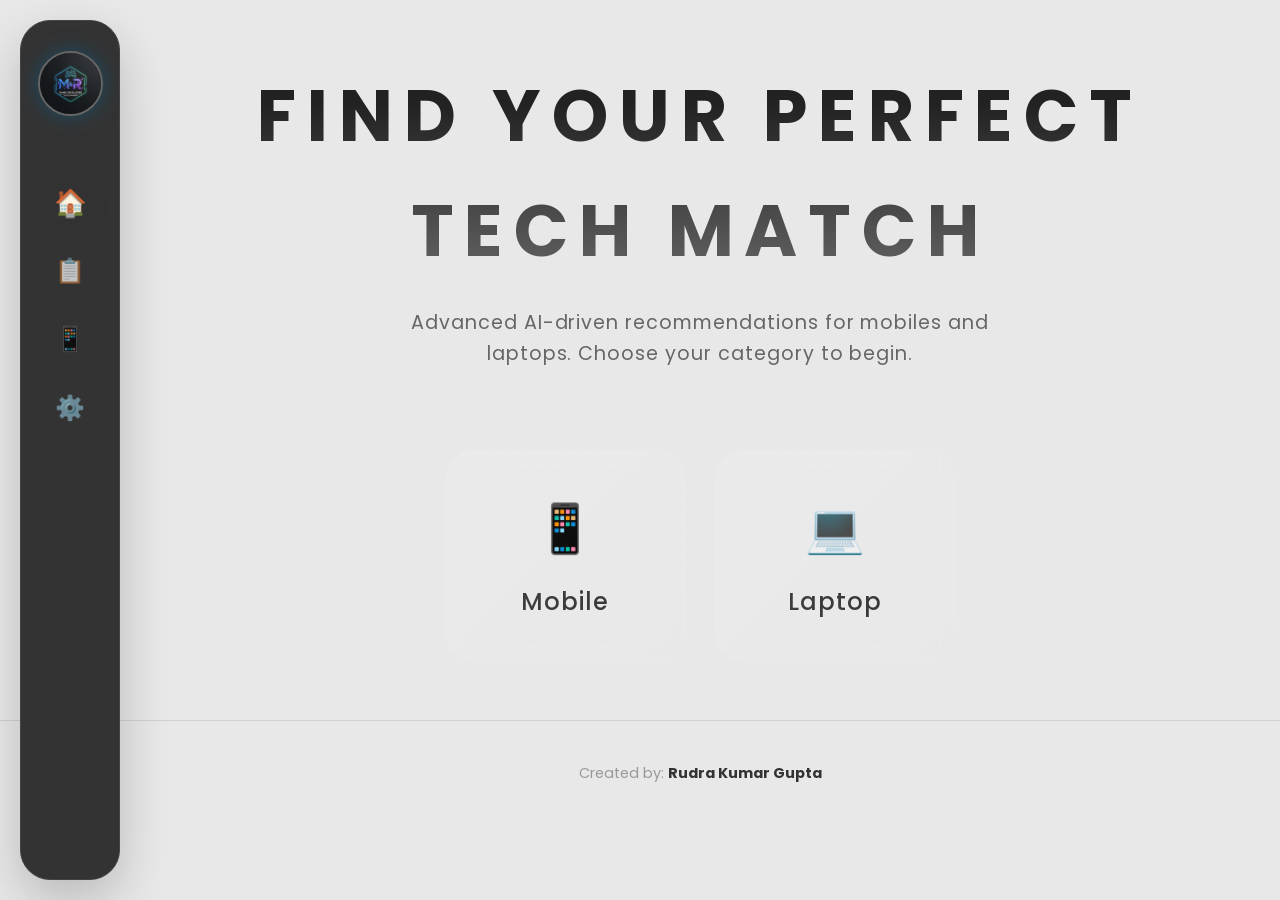
<file: versustech/frontend/index.html>
<!DOCTYPE html>
<html lang="en">

<head>
    <meta charset="UTF-8">
    <meta name="viewport" content="width=device-width, initial-scale=1.0">
    <title>VersusTech | Smart Device Recommendations</title>
    <link rel="stylesheet" href="style.css">
    <link href="https://fonts.googleapis.com/css2?family=Inter:wght@400;600;800&display=swap" rel="stylesheet">
</head>

<body>
    <div class="sidebar">
        <a href="https://rudra-portfolio-liart.vercel.app/" target="_blank" class="logo"><img src="logo.jpg"
                alt="Logo"></a>
        <div class="sidebar-nav">
            <a href="index.html" class="nav-item active">🏠</a>
            <a href="form.html" class="nav-item">📋</a>
            <a href="catalog.html" class="nav-item">📱</a>
            <a href="#" class="nav-item">⚙️</a>
        </div>
    </div>

    <div class="container">
        <section class="hero">
            <h1>Find Your <span style="color: var(--primary)">Perfect</span> Tech Match</h1>
            <p>Advanced AI-driven recommendations for mobiles and laptops. Choose your category to begin.</p>

            <div style="display: flex; gap: 30px; margin-top: 40px; justify-content: center; flex-wrap: wrap;">
                <div class="category-card" onclick="selectCategory('mobile')">
                    <div style="font-size: 3rem; margin-bottom: 10px;">📱</div>
                    <h3>Mobile</h3>
                </div>
                <div class="category-card" onclick="selectCategory('laptop')">
                    <div style="font-size: 3rem; margin-bottom: 10px;">💻</div>
                    <h3>Laptop</h3>
                </div>
            </div>
        </section>
    </div>
    <footer class="container">
        <p class="footer-credit">Created by: <strong>Rudra Kumar Gupta</strong></p>
    </footer>
    <script src="script.js"></script>
</body>

</html>
</file>
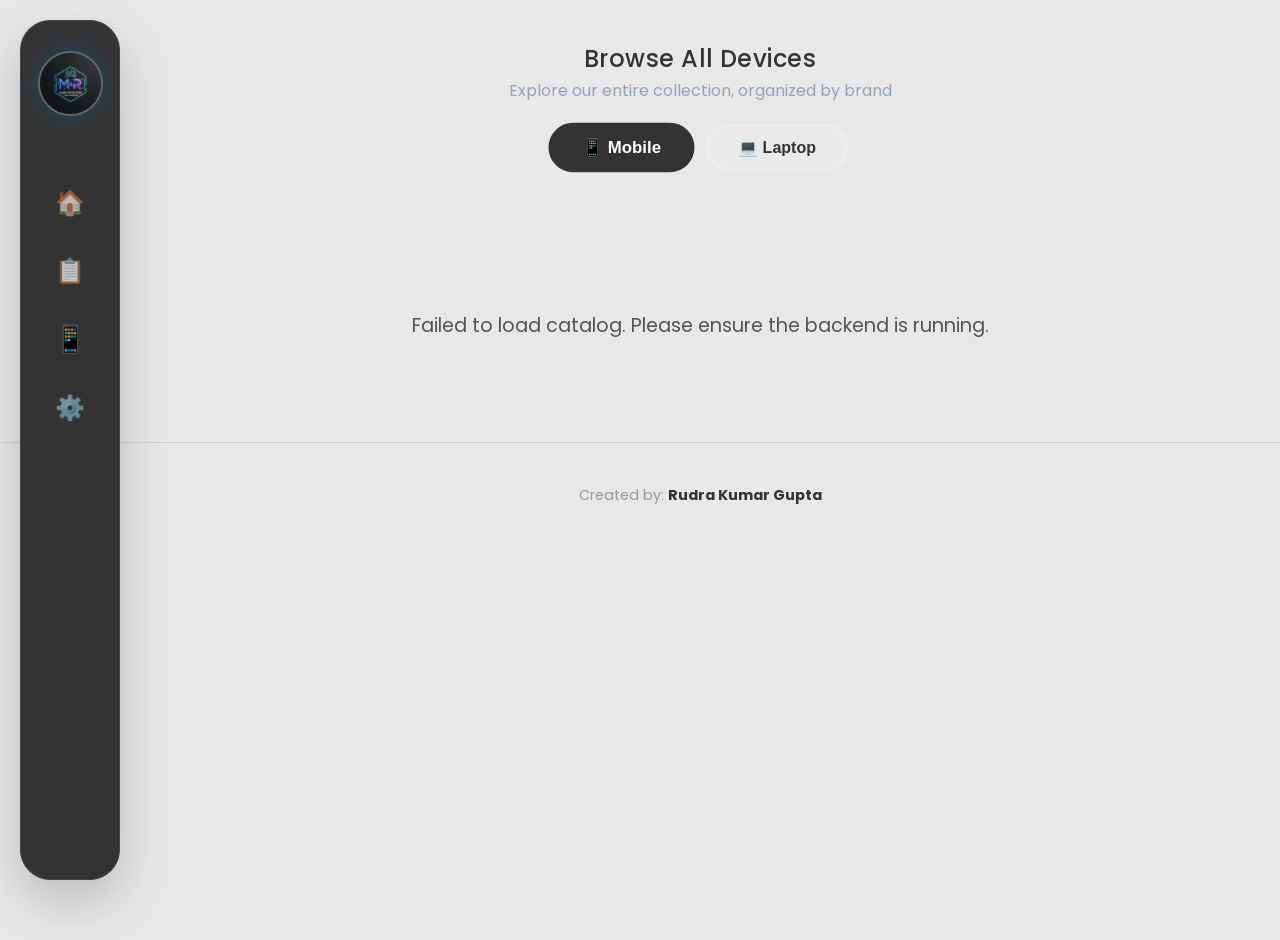
<file: versustech/frontend/catalog.html>
<!DOCTYPE html>
<html lang="en">

<head>
    <meta charset="UTF-8">
    <meta name="viewport" content="width=device-width, initial-scale=1.0">
    <title>Browse Catalog | VersusTech</title>
    <link rel="stylesheet" href="style.css">
    <link href="https://fonts.googleapis.com/css2?family=Inter:wght@400;600;800&display=swap" rel="stylesheet">
</head>

<body>
    <div class="sidebar">
        <a href="https://rudra-portfolio-liart.vercel.app/" target="_blank" class="logo"><img src="logo.jpg"
                alt="Logo"></a>
        <div class="sidebar-nav">
            <a href="index.html" class="nav-item">🏠</a>
            <a href="form.html" class="nav-item">📋</a>
            <a href="catalog.html" class="nav-item active">📱</a>
            <a href="#" class="nav-item">⚙️</a>
        </div>
    </div>

    <div class="container">
        <header style="margin-top: 40px; text-align: center; margin-bottom: 30px;">
            <h2>Browse All Devices</h2>
            <p style="color: #94a3b8; margin-bottom: 20px;">Explore our entire collection, organized by brand</p>

            <!-- Category Toggle -->
            <div class="category-toggle">
                <button id="mobileCatBtn" class="cat-btn active" onclick="loadCatalog('mobile')">📱 Mobile</button>
                <button id="laptopCatBtn" class="cat-btn" onclick="loadCatalog('laptop')">💻 Laptop</button>
            </div>
        </header>

        <div id="catalogContainer" class="catalog-container">
            <!-- Brand rows will be injected here -->
            <div class="loader-container">
                <div class="loader"></div>
                <p>Loading catalog...</p>
            </div>
        </div>
    </div>

    <footer class="container">
        <p class="footer-credit">Created by: <strong>Rudra Kumar Gupta</strong></p>
    </footer>

    <script src="script.js"></script>
    <script>
        let currentCategory = 'mobile';

        async function loadCatalog(category) {
            currentCategory = category;

            // Update button states
            document.getElementById('mobileCatBtn').classList.toggle('active', category === 'mobile');
            document.getElementById('laptopCatBtn').classList.toggle('active', category === 'laptop');

            const container = document.getElementById('catalogContainer');
            container.innerHTML = '<div class="loader-container"><div class="loader"></div><p>Loading catalog...</p></div>';

            try {
                const response = await fetch(`${API_URL}/catalog?category=${category}`);
                const catalog = await response.json();

                if (Object.keys(catalog).length === 0) {
                    container.innerHTML = '<div class="empty-state"><p>No devices found in this category</p></div>';
                    return;
                }

                renderCatalog(catalog, category);
            } catch (error) {
                console.error('Error loading catalog:', error);
                container.innerHTML = '<div class="error-state"><p>Failed to load catalog. Please ensure the backend is running.</p></div>';
            }
        }

        function renderCatalog(catalog, category) {
            const container = document.getElementById('catalogContainer');

            const html = Object.entries(catalog).map(([brand, devices]) => `
                <div class="brand-section">
                    <div class="brand-header">
                        <h3>${brand}</h3>
                        <span class="device-count">${devices.length} ${devices.length === 1 ? 'device' : 'devices'}</span>
                    </div>
                    <div class="brand-scroll-container">
                        ${devices.map(device => createCatalogCard(device, category)).join('')}
                    </div>
                </div>
            `).join('');

            container.innerHTML = html;
        }

        function createCatalogCard(device, category) {
            const name = device.model || device.name;
            const price = device.price ? `₹${device.price.toLocaleString()}` : 'Price N/A';

            let specs = '';
            if (category === 'mobile') {
                specs = `
                    <div class="catalog-spec"><span>RAM:</span> ${device.ram || 0}GB</div>
                    <div class="catalog-spec"><span>Storage:</span> ${device.storage || 0}GB</div>
                    <div class="catalog-spec"><span>Camera:</span> ${device.camera || device.camera_mp || 0}MP</div>
                `;
            } else {
                specs = `
                    <div class="catalog-spec"><span>RAM:</span> ${device.ram || 0}GB</div>
                    <div class="catalog-spec"><span>CPU:</span> ${device.cpu_score || 0}</div>
                    <div class="catalog-spec"><span>GPU:</span> ${device.gpu_score || 0}</div>
                `;
            }

            return `
                <div class="catalog-card">
                    <div class="catalog-card-name">${name}</div>
                    <div class="catalog-card-price">${price}</div>
                    <div class="catalog-specs">
                        ${specs}
                    </div>
                </div>
            `;
        }

        // Load mobile catalog on page load
        window.onload = () => loadCatalog('mobile');
    </script>
</body>

</html>
</file>
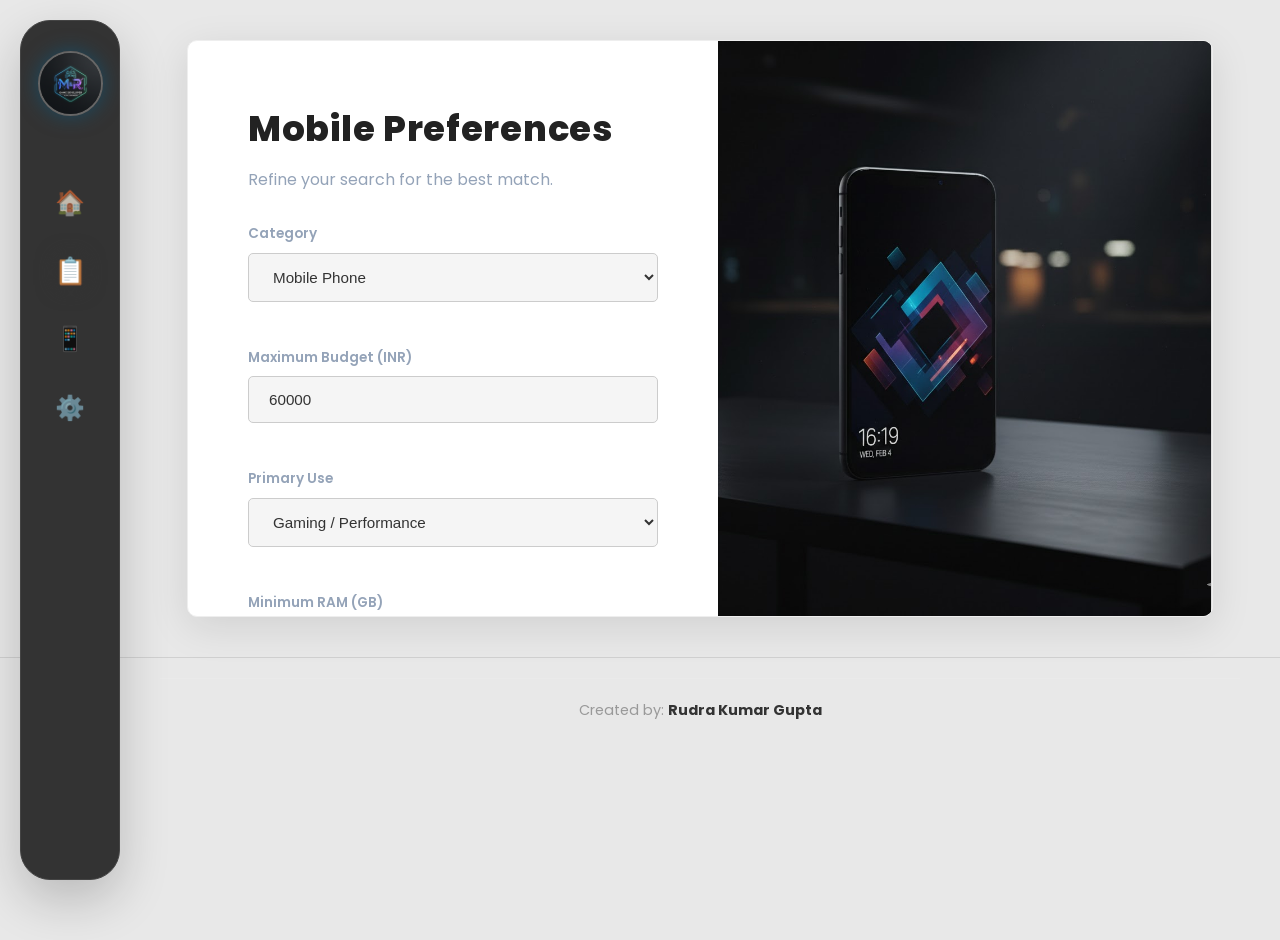
<file: versustech/frontend/form.html>
<!DOCTYPE html>
<html lang="en">

<head>
    <meta charset="UTF-8">
    <meta name="viewport" content="width=device-width, initial-scale=1.0">
    <title>Find Recommendation | VersusTech</title>
    <link rel="stylesheet" href="style.css">
    <link href="https://fonts.googleapis.com/css2?family=Inter:wght@400;600;800&display=swap" rel="stylesheet">
</head>

<body>
    <div class="sidebar">
        <a href="https://rudra-portfolio-liart.vercel.app/" target="_blank" class="logo"><img src="logo.jpg"
                alt="Logo"></a>
        <div class="sidebar-nav">
            <a href="index.html" class="nav-item">🏠</a>
            <a href="form.html" class="nav-item active">📋</a>
            <a href="catalog.html" class="nav-item">📱</a>
            <a href="#" class="nav-item">⚙️</a>
        </div>
    </div>

    <div class="container">
        <div class="form-container">
            <div class="form-card">
                <h2 id="form-title" style="margin-bottom: 10px;">Mobile Preferences</h2>
                <p style="color: #94a3b8; margin-bottom: 30px;">Refine your search for the best match.</p>
                <form id="recommendForm">
                    <div class="form-group">
                        <label>Category</label>
                        <select id="category" required>
                            <option value="mobile">Mobile Phone</option>
                            <option value="laptop">Laptop</option>
                        </select>
                    </div>

                    <div class="form-group">
                        <label>Maximum Budget (INR)</label>
                        <input type="number" id="budget" value="60000" step="5000" required>
                    </div>

                    <div class="form-group" id="mode-group">
                        <label>User Mode</label>
                        <select id="mode" required onchange="togglePreferences()">
                            <option value="normal">Normal User</option>
                            <option value="advanced">Advanced User</option>
                        </select>
                    </div>

                    <div id="preferences-group" class="form-group">
                        <label>Primary Use</label>
                        <select id="preference">
                            <option value="gaming">Gaming / Performance</option>
                            <option value="camera">Camera (for Mobiles)</option>
                            <option value="battery">Battery Life</option>
                            <option value="office">Office / Productivity</option>
                        </select>
                    </div>

                    <!-- Dynamic Specs Section -->
                    <div id="specs-section">
                        <div class="form-group">
                            <label>Minimum RAM (GB)</label>
                            <select id="min_ram">
                                <option value="0">Any</option>
                                <option value="4">4GB+</option>
                                <option value="8">8GB+</option>
                                <option value="12">12GB+</option>
                                <option value="16">16GB+</option>
                                <option value="32">32GB+</option>
                            </select>
                        </div>

                        <div class="form-group">
                            <label>Minimum Storage (GB)</label>
                            <select id="min_storage">
                                <option value="0">Any</option>
                                <option value="128">128GB+</option>
                                <option value="256">256GB+</option>
                                <option value="512">512GB+</option>
                                <option value="1024">1TB+</option>
                            </select>
                        </div>

                        <div class="form-group" id="cpu-group">
                            <label id="cpu-label">Minimum CPU Power</label>
                            <select id="min_cpu">
                                <option value="0">Any</option>
                                <option value="70">Balanced (70+)</option>
                                <option value="85">High Performance (85+)</option>
                                <option value="95">Extreme (95+)</option>
                            </select>
                        </div>

                        <div class="form-group" id="rtx-group" style="display: flex; align-items: center; gap: 10px;">
                            <input type="checkbox" id="needs_rtx" style="width: auto;">
                            <label for="needs_rtx" style="margin-bottom: 0;">Dedicated GPU / RTX Required</label>
                        </div>
                    </div>

                    <div class="form-group">
                        <label>Preferred Brand (Optional)</label>
                        <select id="brand">
                            <option value="">Any Brand</option>
                        </select>
                    </div>

                    <div style="display: flex; gap: 15px; margin-top: 30px;">
                        <button type="button" class="btn btn-secondary" style="flex: 1;"
                            onclick="window.history.back()">← Back</button>
                        <button type="submit" class="btn btn-primary" style="flex: 2;">Get Suggestions →</button>
                    </div>

                    <div style="margin-top: 40px; border-top: 1px solid var(--light-gray); padding-top: 20px;">
                        <p style="font-size: 0.8rem; color: var(--primary-light); text-align: center;">
                            Designed & Developed by <strong>Rudra Kumar Gupta</strong>
                        </p>
                    </div>
                </form>
            </div>

            <div class="visual-side">
                <div id="loading-step" class="step-badge">Step 1 of 1</div>

                <div id="mobile-mockup-container" class="mockup-container" style="display: none;">
                    <div class="device-photo-wrap">
                        <img src="mobile_photo.png" alt="Mobile Preview" class="device-photo">
                    </div>
                </div>

                <div id="laptop-mockup-container" class="mockup-container">
                    <div class="device-photo-wrap">
                        <img src="laptop_photo.png" alt="Laptop Preview" class="device-photo">
                    </div>
                </div>
            </div>
        </div>
    </div>
    <footer class="container">
        <p class="footer-credit">Created by: <strong>Rudra Kumar Gupta</strong></p>
    </footer>
    <script src="script.js"></script>
</body>

</html>
</file>
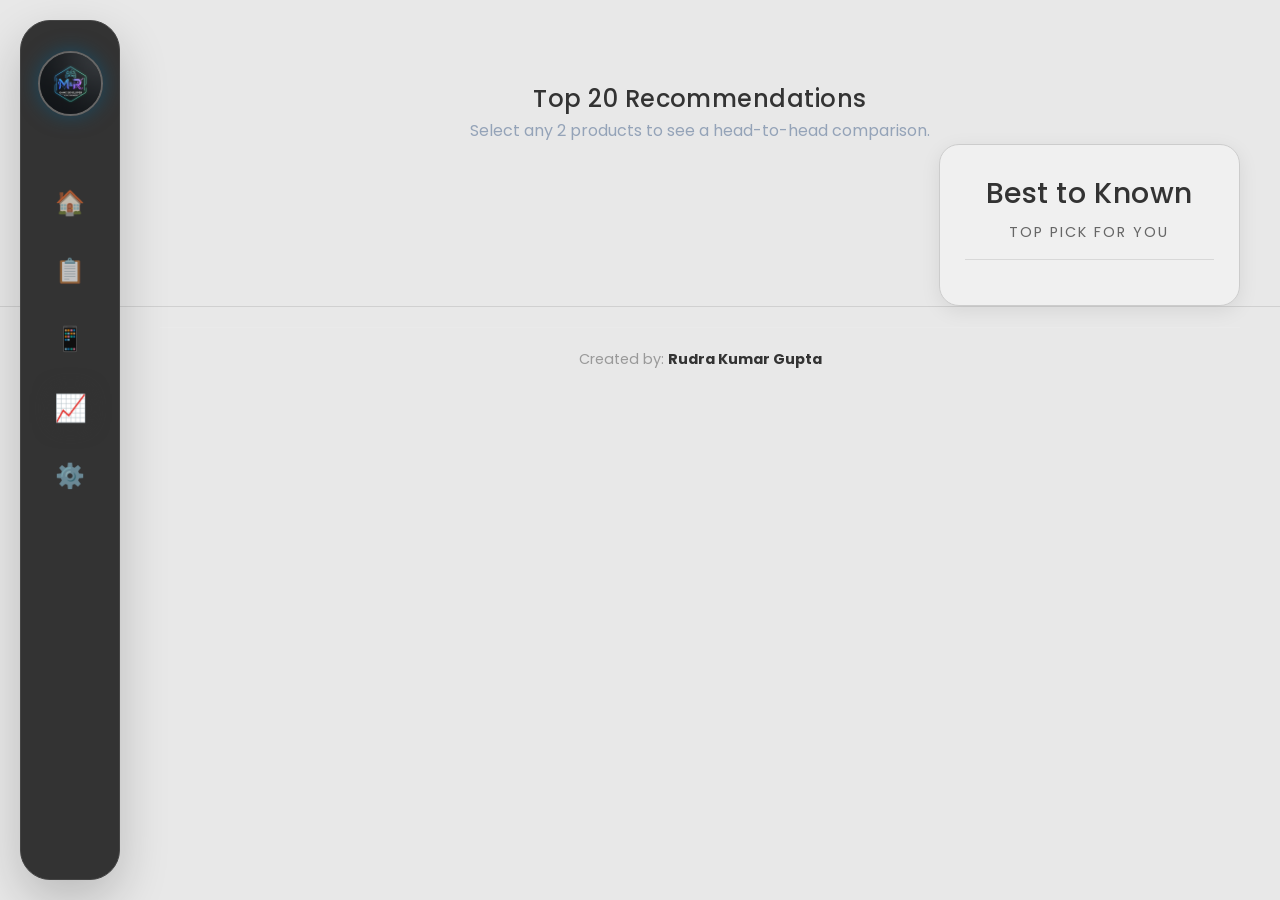
<file: versustech/frontend/results.html>
<!DOCTYPE html>
<html lang="en">

<head>
    <meta charset="UTF-8">
    <meta name="viewport" content="width=device-width, initial-scale=1.0">
    <title>Recommendations | VersusTech</title>
    <link rel="stylesheet" href="style.css">
    <link href="https://fonts.googleapis.com/css2?family=Inter:wght@400;600;800&display=swap" rel="stylesheet">
</head>

<body>
    <div class="sidebar">
        <a href="https://rudra-portfolio-liart.vercel.app/" target="_blank" class="logo"><img src="logo.jpg"
                alt="Logo"></a>
        <div class="sidebar-nav">
            <a href="index.html" class="nav-item">🏠</a>
            <a href="form.html" class="nav-item">📋</a>
            <a href="catalog.html" class="nav-item">📱</a>
            <a href="#" class="nav-item active">📈</a>
            <a href="#" class="nav-item">⚙️</a>
        </div>
    </div>

    <div class="container">
        <nav style="flex-direction: row; justify-content: flex-end; border: none; padding: 20px 0;">
            <button id="compareBtn" class="btn btn-primary" style="display: none;">Compare Selected (2)</button>
        </nav>
        <header style="margin-top: 40px; text-align: center;">
            <h2 id="results-title">Top 20 Recommendations</h2>
            <p style="color: #94a3b8;">Select any 2 products to see a head-to-head comparison.</p>
        </header>

        <div class="results-wrapper">
            <div id="resultsGrid" class="results-grid">
                <!-- Product cards will be injected here -->
            </div>

            <aside class="best-column">
                <div class="best-header">
                    <h3>Best to Known</h3>
                    <p>Top Pick for You</p>
                </div>
                <div id="bestMatchContainer">
                    <!-- Best Match Injected Here -->
                </div>
            </aside>
        </div>
    </div>
    <footer class="container">
        <p class="footer-credit">Created by: <strong>Rudra Kumar Gupta</strong></p>
    </footer>
    <script src="script.js"></script>
    <script>
        window.onload = () => {
            const results = JSON.parse(localStorage.getItem('recommendations'));
            if (results) displayResults(results);
        };
    </script>
</body>

</html>
</file>
<file: versustech/frontend/style.css>
@import url('https://fonts.googleapis.com/css2?family=Poppins:wght@300;400;500;600;700&family=Roboto+Mono:wght@400;500;600;700&display=swap');

:root {
    /* White Lines Theme - Grayscale Only */
    --primary: #333333;
    --primary-light: #666666;
    --secondary: #222222;
    --dark: #111111;
    --dark-surface: #1a1a1a;
    --light: #333333;
    --bg-deep: #E8E8E8;
    --light-gray: #999999;
    --accent: #555555;
    --input-bg: #F5F5F5;
    --glass: rgba(0, 0, 0, 0.05);
    --glass-border: rgba(0, 0, 0, 0.1);
    --transition: all 0.4s cubic-bezier(0.25, 0.46, 0.45, 0.94);

    /* Font Variables */
    --font-heading: 'Poppins', sans-serif;
    --font-body: 'Poppins', sans-serif;
    --font-tech: 'Roboto Mono', monospace;
}


* {
    margin: 0;
    padding: 0;
    box-sizing: border-box;
}

body {
    background-color: #E8E8E8;
    background-image: none;
    background-attachment: fixed;

    color: #333333;
    font-family: var(--font-body);
    line-height: 1.6;
    overflow-x: hidden;
    min-height: 100vh;
}

h1,
h2,
h3,
.logo,
.hero h1 {
    font-family: var(--font-heading);
    letter-spacing: 0.02em;
    font-weight: 500;
    color: var(--light);
}

.container {
    max-width: 1400px;
    margin: 0;
    padding: 0 40px 0 160px;
    width: 100%;
}

/* Sidebar Navigation */
.sidebar {
    position: fixed;
    left: 20px;
    top: 20px;
    bottom: 20px;
    width: 100px;
    background: #333333;
    backdrop-filter: blur(20px);
    -webkit-backdrop-filter: blur(20px);
    display: flex;
    flex-direction: column;
    align-items: center;
    padding: 30px 0;
    z-index: 1000;
    border: 1px solid #444444;
    border-radius: 30px;
    box-shadow: 0 20px 50px rgba(0, 0, 0, 0.2);
}

.sidebar .logo img {
    height: 65px;
    width: 65px;
    border-radius: 50%;
    object-fit: cover;
    border: 2px solid var(--primary-light);
    box-shadow: 0 0 20px rgba(0, 100, 148, 0.5);
    transition: transform 0.3s ease;
}

.sidebar .logo img:hover {
    transform: scale(1.05);
}

.sidebar-nav {
    display: flex;
    flex-direction: column;
    gap: 30px;
    margin-top: 50px;
    flex-grow: 1;
}

.nav-item {
    color: var(--primary-light);
    font-size: 1.5rem;
    text-decoration: none;
    transition: var(--transition);
    opacity: 0.7;
}

.nav-item:hover,
.nav-item.active {
    opacity: 1 !important;
    color: var(--light);
    transform: scale(1.1);
    text-shadow: 0 0 20px var(--primary);
}

.sidebar-bottom {
    margin-top: auto;
    width: 100%;
    padding: 20px 10px;
}

.status-card {
    background: rgba(255, 255, 255, 0.03);
    border: 1px solid rgba(255, 255, 255, 0.08);
    border-radius: 16px;
    padding: 15px 10px;
    text-align: center;
    backdrop-filter: blur(10px);
    -webkit-backdrop-filter: blur(10px);
    transition: var(--transition);
}

.status-card:hover {
    background: rgba(255, 255, 255, 0.08);
    border-color: var(--primary-light);
    transform: translateY(-2px);
}

.status-card .emoji {
    font-size: 1.5rem;
    margin-bottom: 8px;
    display: block;
}

.status-card p {
    font-size: 0.65rem;
    line-height: 1.3;
    color: var(--primary-light);
    font-weight: 600;
}



/* Hero Section */
.hero {
    height: 80vh;
    display: flex;
    flex-direction: column;
    justify-content: center;
    align-items: center;
    text-align: center;
}

.hero h1 {
    font-size: 4.5rem;
    font-weight: 700;
    margin-bottom: 20px;
    letter-spacing: 0.15em;
    text-transform: uppercase;
    animation: fadeInDown 0.8s ease-out;
    background: linear-gradient(to bottom, #222222 20%, #666666 100%);
    -webkit-background-clip: text;
    background-clip: text;
    -webkit-text-fill-color: transparent;
    text-shadow: none;
}

.hero p {
    font-size: 1.2rem;
    color: #666666;
    max-width: 600px;
    margin-bottom: 40px;
    letter-spacing: 0.05em;
}

.btn {
    padding: 12px 32px;
    border-radius: 5px;
    font-weight: 500;
    cursor: pointer;
    transition: all 0.3s ease;
    text-decoration: none;
    display: inline-block;
    text-transform: uppercase;
    letter-spacing: 0.1em;
}

.btn-primary {
    background: #333333;
    color: white;
    border: 1px solid #333333;
}

.btn-primary:hover {
    transform: translateY(-2px) scale(1.02);
    box-shadow: 0 0 15px rgba(0, 0, 0, 0.15);
    background: #555555;
    color: #FFFFFF;
}

/* Unified Split Layout "Ditto" */
.form-container {
    display: flex;
    background: #FFFFFF;
    backdrop-filter: blur(20px);
    border-radius: 10px;
    margin: 40px auto;
    width: 95%;
    max-width: 1200px;
    aspect-ratio: 16 / 9;
    overflow: hidden;
    box-shadow: 0 10px 40px rgba(0, 0, 0, 0.1);
    border: 1px solid #EEEEEE;
}

.visual-side {
    flex: 1.2;
    background: linear-gradient(135deg, #333333 0%, #222222 100%);
    display: flex;
    flex-direction: column;
    justify-content: center;
    align-items: center;
    padding: 0;
    position: relative;
    border-right: 1px solid #DDDDDD;
    overflow: hidden;
}

.step-badge {
    position: absolute;
    top: 40px;
    right: 40px;
    background: rgba(255, 255, 255, 0.1);
    border: 1px solid rgba(255, 255, 255, 0.1);
    color: white;
    padding: 6px 16px;
    border-radius: 20px;
    font-size: 0.75rem;
    font-weight: 600;
    backdrop-filter: blur(5px);
}

/* Device Photo Styles */
.device-photo-wrap {
    width: 100%;
    height: 100%;
    display: flex;
    justify-content: center;
    align-items: center;
    padding: 0;
}

.device-photo {
    width: 100%;
    height: 100%;
    object-fit: cover;
    transition: var(--transition);
}

.device-photo:hover {
    transform: scale(1.02);
}

.form-card {
    flex: 1;
    padding: 60px;
    background: transparent;
    display: flex;
    flex-direction: column;
    justify-content: flex-start;
    overflow-y: auto;
    max-height: 100%;
}

.form-card::-webkit-scrollbar {
    width: 6px;
}

.form-card::-webkit-scrollbar-track {
    background: transparent;
}

.form-card::-webkit-scrollbar-thumb {
    background: var(--primary-light);
    border-radius: 10px;
}

.form-card h2 {
    font-size: 2.2rem;
    color: var(--secondary);
    /* Navy Text on White */
    margin-bottom: 30px;
    font-weight: 800;
    text-shadow: none;
}

.form-group label {
    font-size: 0.85rem;
    font-weight: 600;
    color: var(--secondary);
    /* Navy Labels on White */
    margin-bottom: 8px;
    display: block;
    text-shadow: none;
}

input,
select {
    background: #F5F5F5 !important;
    border: 1px solid #CCCCCC !important;
    color: #333333 !important;
    padding: 14px 20px;
    border-radius: 5px;
    font-size: 0.95rem;
    width: 100%;
    margin-bottom: 20px;
    font-weight: 500;
    transition: var(--transition);
}

input:focus,
select:focus {
    background: #FFFFFF !important;
    border-color: #333333 !important;
    outline: none;
    box-shadow: 0 0 10px rgba(0, 0, 0, 0.08);
    color: #111111 !important;
}

option {
    background: #FFFFFF;
    color: #333333;
}

input::placeholder {
    color: #999999;
}

/* Mobile Mockup "Ditto" */
.mobile-3d {
    width: 200px;
    height: 400px;
    background: #333333;
    border: 12px solid #444444;
    border-radius: 40px;
    position: relative;
    padding: 0;
    box-shadow:
        0 30px 60px rgba(0, 0, 0, 0.6),
        inset 0 0 10px rgba(255, 255, 255, 0.05);
    transform: none;
    overflow: visible;
}

.mobile-screen {
    width: 100%;
    height: 100%;
    background: #000;
    border-radius: 30px;
    overflow: hidden;
    display: flex;
    flex-direction: column;
    justify-content: center;
    align-items: center;
    position: relative;
}

.status-msg {
    color: #4ade80;
    font-weight: 700;
    font-size: 1.5rem;
    text-align: center;
}

.floating-wrap {
    position: relative;
    padding: 40px;
    background: rgba(255, 255, 255, 0.1);
    border: 1px solid rgba(255, 255, 255, 0.1);
    border-radius: 10px;
}

.signal-wrap {
    position: absolute;
    left: -60px;
    top: 50%;
    transform: translateY(-50%);
}

.battery-wrap {
    position: absolute;
    right: -70px;
    top: 50%;
    transform: translateY(-50%);
}

.battery-box {
    background: #666666;
    padding: 15px;
    border-radius: 8px;
    display: flex;
    align-items: center;
    justify-content: center;
}

.battery-box span {
    color: #333333;
    font-size: 1.2rem;
}

/* Mobile Mockup */
.mobile-3d {
    width: 240px;
    height: 480px;
    background: #000;
    border: 12px solid #1a1a1a;
    border-radius: 45px;
    position: relative;
    padding: 10px;
    box-shadow:
        0 40px 80px rgba(0, 0, 0, 0.6),
        inset 0 0 20px rgba(255, 255, 255, 0.05);
    transform: rotateY(-20deg) rotateX(5deg);
    transition: var(--transition);
}

.mobile-3d::after {
    content: '';
    position: absolute;
    top: 20px;
    left: 50%;
    transform: translateX(-50%);
    width: 60px;
    height: 4px;
    background: #111;
    border-radius: 10px;
}

.mobile-screen {
    width: 100%;
    height: 100%;
    background: radial-gradient(circle at top, #1e293b, #020617);
    border-radius: 35px;
    overflow: hidden;
    padding: 30px 20px;
    display: flex;
    flex-direction: column;
    justify-content: space-between;
    position: relative;
}

.mobile-screen::before {
    content: '';
    position: absolute;
    top: 0;
    left: 0;
    width: 100%;
    height: 100%;
    background: linear-gradient(135deg, rgba(255, 255, 255, 0.05) 0%, transparent 40%);
    pointer-events: none;
}

.dynamic-content {
    display: flex;
    justify-content: space-between;
    align-items: center;
    background: rgba(255, 255, 255, 0.03);
    padding: 10px 15px;
    border-radius: 15px;
    border: 1px solid rgba(255, 255, 255, 0.05);
}

.signal-icon {
    color: #10b981;
    filter: drop-shadow(0 0 5px rgba(16, 185, 129, 0.4));
}

.battery-icon {
    background: #888888;
    border-radius: 4px;
    padding: 2px 8px;
    color: white;
    font-size: 0.7rem;
    font-weight: 800;
    box-shadow: 0 0 5px rgba(0, 0, 0, 0.1);
}

.status-msg {
    color: #10b981;
    font-weight: 800;
    font-size: 2.5rem;
    text-align: center;
    text-shadow: 0 0 30px rgba(16, 185, 129, 0.5);
    letter-spacing: 2px;
    line-height: 1.2;
}

.phone-display {
    flex: 1;
    display: flex;
    justify-content: center;
    align-items: center;
    padding: 20px 0;
}

.mobile-specs {
    border-top: 1px solid rgba(255, 255, 255, 0.08);
    padding-top: 20px;
}

.m-spec {
    display: flex;
    justify-content: space-between;
    align-items: center;
    margin-bottom: 8px;
}

.m-spec span {
    font-size: 0.75rem;
    color: #64748b;
    text-transform: uppercase;
    letter-spacing: 1px;
}

.m-spec div {
    font-size: 1.1rem;
    font-weight: 700;
    color: var(--primary);
    text-shadow: 0 0 10px rgba(136, 204, 241, 0.2);
}

/* Results Coloring Dittoe */
.product-card {
    background: rgba(0, 53, 84, 0.2);
    border: 1px solid rgba(255, 255, 255, 0.08);
    box-shadow: 0 10px 30px rgba(0, 0, 0, 0.2);
    border-radius: 20px;
    padding: 25px;
    backdrop-filter: blur(12px);
    -webkit-backdrop-filter: blur(12px);
    transition: transform 0.3s ease, box-shadow 0.3s ease, border-color 0.3s ease;
}

.product-card:hover {
    transform: translateY(-8px);
    box-shadow: 0 20px 40px rgba(0, 0, 0, 0.4);
    border-color: var(--primary);
    background: rgba(0, 53, 84, 0.3);
}

.match-score {
    background: var(--light-gray);
    color: var(--primary);
}

.price-tag {
    color: var(--primary);
    font-weight: 800;
}

@keyframes float {

    0%,
    100% {
        transform: translateY(0);
    }

    50% {
        transform: translateY(-10px);
    }
}

/* Laptop Mockup */
.mockup-container {
    flex: 1;
    display: flex;
    justify-content: center;
    align-items: center;
    perspective: 1000px;
}

.laptop-3d {
    width: 480px;
    height: 300px;
    position: relative;
    transform-style: preserve-3d;
    transition: var(--transition);
}

.screen {
    width: 100%;
    height: 100%;
    background: #000;
    border: 12px solid #1a1a1a;
    border-bottom: 2px solid #333;
    border-radius: 12px 12px 2px 2px;
    position: relative;
    overflow: hidden;
    box-shadow:
        inset 0 0 1px rgba(255, 255, 255, 0.3),
        0 4px 10px rgba(0, 0, 0, 0.3);
    z-index: 2;
}

.screen::after {
    content: '';
    position: absolute;
    top: 5px;
    left: 50%;
    transform: translateX(-50%);
    width: 35px;
    height: 3px;
    background: #222;
    border-radius: 10px;
    box-shadow: inset 0 1px 1px rgba(0, 0, 0, 0.5);
}

.screen::before {
    content: '';
    position: absolute;
    top: -50%;
    left: -50%;
    width: 200%;
    height: 200%;
    background: linear-gradient(45deg, transparent 45%, rgba(255, 255, 255, 0.03) 50%, transparent 55%);
    transform: rotate(-20deg);
}

.screen-content {
    padding: 30px;
    color: var(--primary);
    text-align: center;
    position: relative;
    z-index: 1;
}

.screen-content h3 {
    font-size: 1.5rem;
    color: var(--primary);
    text-shadow: 0 0 15px rgba(136, 204, 241, 0.4);
    margin-bottom: 25px;
    letter-spacing: 2px;
}

.preview-grid {
    display: grid;
    grid-template-columns: 1fr 1fr;
    gap: 30px;
}

.preview-item span {
    display: block;
    font-size: 0.7rem;
    color: #64748b;
    text-transform: uppercase;
    letter-spacing: 2px;
    margin-bottom: 5px;
}

.preview-item div {
    font-weight: 800;
    font-size: 1.25rem;
    color: var(--primary);
    text-shadow: 0 0 10px rgba(136, 204, 241, 0.2);
}

.laptop-base {
    width: 115%;
    height: 300px;
    background: linear-gradient(to bottom, #ced4da, #adb5bd, #6c757d);
    position: absolute;
    bottom: -260px;
    left: -7.5%;
    transform: rotateX(82deg);
    transform-origin: top;
    border-radius: 5px 5px 30px 30px;
    box-shadow:
        0 40px 80px rgba(0, 0, 0, 0.6),
        inset 0 1px 2px rgba(255, 255, 255, 1);
    display: flex;
    flex-direction: column;
    align-items: center;
    padding-top: 20px;
    border: 1px solid #999;
}

.laptop-base::before {
    content: '';
    width: 90%;
    height: 130px;
    background: repeating-linear-gradient(to right, rgba(0, 0, 0, 0.1) 0, rgba(0, 0, 0, 0.1) 15px, transparent 15px, transparent 18px);
    /* Mock keys */
    border-radius: 4px;
    margin-bottom: 30px;
    opacity: 0.5;
    border: 1px solid rgba(0, 0, 0, 0.05);
}

.laptop-base::after {
    content: '';
    width: 140px;
    height: 80px;
    background: rgba(0, 0, 0, 0.03);
    border: 1px solid rgba(0, 0, 0, 0.1);
    border-radius: 8px;
    box-shadow: inset 0 1px 4px rgba(0, 0, 0, 0.05);
}

/* Category Cards */
.category-card {
    background: var(--input-bg);
    border: 1px solid rgba(0, 0, 0, 0.1);
    padding: 40px;
    border-radius: 20px;
    width: 200px;
    text-align: center;
    cursor: pointer;
    transition: var(--transition);
    color: var(--dark);
}

.category-card:hover {
    transform: translateY(-10px);
    background: var(--accent);
    box-shadow: 0 20px 40px rgba(0, 0, 0, 0.2);
}

.category-card h3 {
    margin: 0;
    font-size: 1.5rem;
}

@media (max-width: 968px) {
    .form-container {
        flex-direction: column;
    }

    .mockup-container {
        display: none;
    }
}

.form-group {
    margin-bottom: 25px;
}

.form-group label {
    display: block;
    margin-bottom: 8px;
    color: #94a3b8;
}


/* Results Grid */
.results-grid {
    display: grid;
    grid-template-columns: repeat(auto-fill, minmax(240px, 1fr));
    gap: 20px;
    margin: 40px 0;
}

.product-card {
    background: var(--dark-surface);
    border: 1px solid var(--glass-border);
    border-radius: 16px;
    padding: 16px;
    cursor: pointer;
    position: relative;
}

/* New Results Layout */
.results-wrapper {
    display: flex;
    gap: 30px;
    align-items: flex-start;
}

.results-grid {
    flex: 3;
    /* Main Content takes 3 parts */
    display: grid;
    grid-template-columns: repeat(auto-fill, minmax(280px, 1fr));
    gap: 20px;
}

.best-column {
    flex: 1;
    position: sticky;
    top: 40px;
    background: #F0F0F0;
    border: 1px solid #CCCCCC;
    border-radius: 20px;
    padding: 25px;
    backdrop-filter: blur(10px);
    box-shadow: 0 5px 20px rgba(0, 0, 0, 0.08);
    min-width: 300px;
}

.best-header {
    text-align: center;
    margin-bottom: 20px;
    border-bottom: 1px solid rgba(0, 0, 0, 0.1);
    padding-bottom: 15px;
}

.best-header h3 {
    color: #333333;
    font-size: 1.8rem;
    font-family: var(--font-heading);
    margin-bottom: 5px;
    text-shadow: none;
}

.best-header p {
    color: #666666;
    font-size: 0.9rem;
    text-transform: uppercase;
    letter-spacing: 2px;
}

/* Best Card Specifics */
/* Best Card Specifics */
.best-card {
    background: #FFFFFF;
    border-radius: 24px;
    padding: 25px;
    text-align: center;
    border: 1px solid rgba(0, 0, 0, 0.05);
    box-shadow: 0 10px 40px rgba(0, 0, 0, 0.08);
    /* Softer, deeper shadow */
    transition: transform 0.3s ease;
}

.best-card:hover {
    transform: translateY(-5px);
    box-shadow: 0 15px 50px rgba(0, 0, 0, 0.12);
}

.best-card h4 {
    font-size: 0.9rem;
    color: #1e293b;
    margin-bottom: 15px;
    font-weight: 700;
    line-height: 1.3;
    text-align: left;
    /* Removed line clamping to show full name */
    height: auto;
    overflow: visible;
}

.best-card .price {
    font-size: 1.6rem;
    color: #4361EE;
    font-weight: 800;
    margin-bottom: 20px;
    display: block;
    background: rgba(67, 97, 238, 0.05);
    padding: 10px;
    border-radius: 12px;
}

.best-specs {
    text-align: left;
    margin-bottom: 25px;
    background: #f8fafc;
    padding: 15px;
    border-radius: 12px;
}

.best-spec-item {
    display: flex;
    justify-content: space-between;
    margin-bottom: 8px;
    font-size: 0.85rem;
    padding-bottom: 8px;
    border-bottom: 1px dashed #cbd5e1;
}

.best-spec-item:last-child {
    border-bottom: none;
    margin-bottom: 0;
    padding-bottom: 0;
}

.best-spec-item span {
    color: #64748b;
    font-weight: 500;
}

.best-spec-item strong {
    color: #334155;
    font-weight: 700;
}

@media (max-width: 1100px) {
    .results-wrapper {
        flex-direction: column;
    }

    .best-column {
        width: 100%;
        position: static;
        margin-bottom: 40px;
    }
}

/* Horizontal Card Redesign */
.horizontal-card {
    background: #fff;
    border-radius: 20px;
    padding: 20px;
    display: flex;
    align-items: center;
    gap: 20px;
    position: relative;
    box-shadow: 0 10px 30px rgba(0, 0, 0, 0.1);
    transition: transform 0.3s ease, box-shadow 0.3s ease;
    border: 1px solid rgba(0, 0, 0, 0.05);
    overflow: hidden;
    margin-bottom: 20px;
}

.horizontal-card:hover {
    transform: translateY(-5px);
    box-shadow: 0 20px 40px rgba(0, 100, 148, 0.15);
}

.score-badge-circle {
    position: absolute;
    top: 20px;
    left: 20px;
    width: 60px;
    height: 60px;
    background: #4361EE;
    /* Royal Blue */
    border-radius: 50%;
    display: flex;
    flex-direction: column;
    justify-content: center;
    align-items: center;
    color: white;
    box-shadow: 0 5px 15px rgba(67, 97, 238, 0.4);
    z-index: 2;
    border: 3px solid rgba(255, 255, 255, 0.3);
}

.score-val {
    font-size: 1.2rem;
    font-weight: 800;
    line-height: 1;
}

.score-label {
    font-size: 0.55rem;
    text-transform: uppercase;
    font-weight: 600;
    opacity: 0.9;
}

.card-img-side {
    width: 100px;
    /* Specific width for mobile image */
    height: 160px;
    display: flex;
    justify-content: center;
    align-items: center;
    background: transparent;
    flex-shrink: 0;
    margin-left: 10px;
    /* Space for badge */
}

.card-img-side img {
    max-width: 100%;
    max-height: 100%;
    object-fit: contain;
    filter: drop-shadow(0 10px 20px rgba(0, 0, 0, 0.2));
}

.card-info-side {
    flex: 1;
    display: flex;
    flex-direction: column;
    justify-content: center;
}

.h-card-title {
    font-size: 1.4rem;
    font-weight: 800;
    color: #000;
    margin-bottom: 5px;
    font-family: var(--font-body);
    padding-right: 50px;
    margin-top: 15px;
    /* Push down from border */
    /* Prevent overlap with add button */
}

.h-card-price {
    font-size: 1.5rem;
    color: #4361EE;
    font-weight: 700;
    margin-bottom: 20px;
}

.spec-grid {
    display: grid;
    grid-template-columns: 1fr 1fr;
    gap: 15px;
}

.spec-item {
    display: flex;
    align-items: center;
    gap: 10px;
    font-size: 0.85rem;
    color: #555;
    font-weight: 500;
}

.spec-item i {
    font-size: 1.1rem;
    color: #aaa;
    width: 20px;
    text-align: center;
}

.add-btn {
    position: absolute;
    top: 20px;
    right: 20px;
    width: 45px;
    height: 45px;
    background: #4361EE;
    border-radius: 50%;
    display: flex;
    align-items: center;
    justify-content: center;
    color: white;
    font-size: 1.5rem;
    cursor: pointer;
    box-shadow: 0 5px 15px rgba(67, 97, 238, 0.3);
    border: none;
    transition: all 0.2s ease;
}

.add-btn:hover {
    transform: scale(1.1) rotate(90deg);
    background: #3a53d0;
}

/* Dark Mode Overrides for these specific cards if needed, keeping white for now as requested by user image */


.product-card:hover {
    transform: translateY(-8px);
    border-color: var(--primary);
    box-shadow: 0 15px 30px rgba(212, 175, 55, 0.1);
}

.product-card.selected {
    border-color: var(--primary);
    background: rgba(212, 175, 55, 0.05);
}

.product-card.selected::after {
    content: '✓ Selected';
    position: absolute;
    bottom: 10px;
    right: 20px;
    color: var(--primary);
    font-weight: 700;
    font-size: 0.8rem;
}

.card-glow {
    position: absolute;
    top: 0;
    left: 0;
    width: 100%;
    height: 100%;
    background: radial-gradient(circle at top right, rgba(212, 175, 55, 0.1), transparent 70%);
    pointer-events: none;
}

.score-badge {
    display: inline-flex;
    align-items: center;
    gap: 5px;
    background: var(--primary);
    color: white;
    padding: 5px 12px;
    border-radius: 50px;
    font-size: 0.7rem;
    font-weight: 800;
    margin-bottom: 12px;
    align-self: flex-start;
}

.product-name {
    font-family: 'Roboto Mono', monospace;
    font-size: 0.75rem;
    line-height: 1.4;
    margin-bottom: 10px;
    color: var(--light);
    font-weight: 500;
    min-height: auto;
}

.product-price {
    font-family: 'Roboto Mono', monospace;
    font-size: 1.3rem;
    font-weight: 700;
    color: var(--primary);
    margin-bottom: 12px;
}

.spec-list {
    list-style: none;
    margin-bottom: 16px;
    background: rgba(0, 0, 0, 0.2);
    padding: 12px;
    border-radius: 8px;
}

.spec-list li {
    font-family: 'Roboto Mono', monospace;
    font-size: 0.75rem;
    color: var(--light-gray);
    margin-bottom: 6px;
    display: flex;
    justify-content: space-between;
    padding: 4px 0;
    border-bottom: 1px solid rgba(255, 255, 255, 0.05);
}

.spec-list span {
    color: #94a3b8;
    font-weight: 500;
    font-size: 0.65rem;
    text-transform: uppercase;
    letter-spacing: 0.5px;
}

.spec-list li:last-child {
    border-bottom: none;
    margin-bottom: 0;
}

/* VS Section */
.vs-container {
    display: flex;
    justify-content: space-between;
    align-items: center;
    margin: 40px 0;
}

.vs-box {
    font-size: 2.5rem;
    font-weight: 900;
    color: var(--secondary);
    /* Navy VS Text */
    background: #FFFFFF;
    /* White VS Circle */
    backdrop-filter: blur(10px);
    -webkit-backdrop-filter: blur(10px);
    width: 80px;
    height: 80px;
    display: flex;
    align-items: center;
    justify-content: center;
    border-radius: 50%;
    border: 1px solid rgba(0, 53, 84, 0.1);
    box-shadow: 0 10px 30px rgba(0, 0, 0, 0.2);
    z-index: 2;
}

/* Detailed VS Rows */
.vs-details-container {
    background: #FFFFFF;
    /* White Details Box */
    backdrop-filter: blur(15px);
    -webkit-backdrop-filter: blur(15px);
    border: 1px solid rgba(255, 255, 255, 0.2);
    border-radius: 30px;
    padding: 50px;
    margin: 60px 0;
    box-shadow: 0 20px 60px rgba(0, 0, 0, 0.2);
}

.vs-detail-row {
    display: flex;
    justify-content: space-between;
    align-items: center;
    padding: 20px 0;
    border-bottom: 1px solid rgba(0, 53, 84, 0.1);
}

.vs-detail-row:last-child {
    border-bottom: none;
}

.vs-val {
    font-weight: 700;
    width: 30%;
    text-align: center;
    font-size: 1.25rem;
    color: var(--secondary);
    /* Navy Text */
}

.vs-label {
    width: 40%;
    text-align: center;
    color: var(--primary);
    /* Ocean Blue Labels */
    font-size: 0.75rem;
    letter-spacing: 3px;
    text-transform: uppercase;
    font-weight: 800;
}

.vs-winner {
    color: var(--primary);
    text-shadow: none;
    font-size: 1.4rem;
}

.compare-card {
    width: 45%;
    padding: 40px;
    background: #FFFFFF;
    /* White Card */
    border: 1px solid rgba(255, 255, 255, 0.5);
    border-radius: 24px;
    position: relative;
    backdrop-filter: blur(12px);
    -webkit-backdrop-filter: blur(12px);
    box-shadow: 0 15px 40px rgba(0, 0, 0, 0.2);
    transition: transform 0.3s ease;
}

.compare-card:hover {
    transform: translateY(-5px);
    border-color: var(--primary);
    box-shadow: 0 20px 50px rgba(0, 0, 0, 0.3);
}

.brand-tag {
    display: inline-block;
    background: rgba(0, 100, 148, 0.1);
    color: var(--primary);
    padding: 3px 10px;
    border-radius: 50px;
    font-size: 0.65rem;
    font-weight: 700;
    margin-bottom: 8px;
}

.price-tag {
    font-size: 2rem;
    font-weight: 800;
    color: var(--primary);
    margin: 10px 0 30px 0;
}

.spec-row {
    display: flex;
    justify-content: space-between;
    padding: 12px 0;
    border-bottom: 1px solid rgba(255, 255, 255, 0.05);
}

.spec-row span {
    color: var(--light-gray);
}

.winners-box {
    margin-top: 40px;
    padding: 20px;
    background: #FFFFFF;
    /* White Winners Box */
    border: 1px solid var(--primary);
    border-radius: 15px;
    display: flex;
    flex-direction: column;
    gap: 15px;
    box-shadow: 0 10px 30px rgba(0, 0, 0, 0.1);
}

.winner-item {
    display: flex;
    justify-content: space-between;
    align-items: center;
    padding: 10px;
    border-bottom: 1px solid rgba(0, 53, 84, 0.1);
}

.winner-item span {
    color: var(--secondary);
    /* Navy Labels */
    font-size: 0.9rem;
    font-weight: 600;
}

/* Specific Overrides for White Comparison Cards */
.compare-card .product-name {
    color: var(--secondary) !important;
    font-weight: 700;
}

.compare-card .product-price {
    color: var(--primary);
    text-shadow: none;
}

.compare-card .spec-list {
    background: rgba(0, 53, 84, 0.05) !important;
    /* Very Light Navy Tint */
}

.compare-card .spec-list li {
    color: var(--secondary) !important;
    border-bottom: 1px solid rgba(0, 53, 84, 0.1) !important;
}

.compare-card .spec-list span {
    color: #64748b !important;
    /* Slate Gray Labels */
}

.spec-comparison-row {
    display: flex;
    justify-content: space-between;
    align-items: center;
    padding: 18px 24px;
    border-bottom: 1px solid rgba(0, 53, 84, 0.1);
    /* Crisp Navy Line */
    transition: background 0.3s ease;
}

.spec-comparison-row:hover {
    background: rgba(0, 100, 148, 0.05);
    /* Soft Blue Hover */
    border-color: rgba(136, 204, 241, 0.5);
}

@keyframes fadeInDown {
    from {
        opacity: 0;
        transform: translateY(-20px);
    }

    to {
        opacity: 1;
        transform: translateY(0);
    }
}

.category-card {
    background: rgba(255, 255, 255, 0.03);
    backdrop-filter: blur(10px);
    -webkit-backdrop-filter: blur(10px);
    border: 1px solid rgba(255, 255, 255, 0.1);
    padding: 40px 60px;
    border-radius: 30px;
    cursor: pointer;
    transition: all 0.4s cubic-bezier(0.175, 0.885, 0.32, 1.275);
    min-width: 240px;
    text-align: center;
    position: relative;
    overflow: hidden;
}

.category-card::before {
    content: '';
    position: absolute;
    top: 0;
    left: 0;
    width: 100%;
    height: 100%;
    background: linear-gradient(135deg, rgba(255, 255, 255, 0.1) 0%, transparent 100%);
    pointer-events: none;
}

.category-card h3 {
    font-size: 1.5rem;
    color: var(--light);
    margin-top: 15px;
    letter-spacing: 1px;
}

.category-card:hover {
    border-color: var(--primary-light);
    transform: translateY(-12px) scale(1.05);
    background: rgba(255, 255, 255, 0.08);
    box-shadow: 0 20px 40px rgba(0, 0, 0, 0.4),
        0 0 20px rgba(136, 204, 241, 0.2);
}

.category-card:hover h3 {
    color: var(--primary-light);
}

/* Footer */
footer {
    padding: 60px 0 30px 0;
    text-align: center;
    border-top: 1px solid var(--glass-border);
    margin-top: 80px;
}

.footer-credit {
    margin-top: 20px;
    font-size: 0.9rem;
    color: var(--light-gray);
    text-align: center;
    padding: 20px 0;
    border-top: 1px solid rgba(255, 255, 255, 0.1);
}

.footer-credit strong {
    color: var(--primary);
}

/* Buttons */
.btn {
    padding: 16px 32px;
    border-radius: 16px;
    font-weight: 700;
    cursor: pointer;
    transition: var(--transition);
    text-decoration: none;
    display: inline-block;
    border: none;
    text-transform: uppercase;
    letter-spacing: 1px;
    font-size: 0.85rem;
    text-align: center;
}

.btn-primary {
    background: var(--primary);
    color: var(--dark);
}

.btn-primary:hover {
    background: var(--accent);
    transform: translateY(-3px);
    box-shadow: 0 10px 20px rgba(136, 204, 241, 0.2);
}

.btn-secondary {
    background: var(--light-gray);
    color: var(--dark);
    border: 1px solid var(--glass-border);
}

.btn-secondary:hover {
    background: rgba(255, 255, 255, 0.1);
    transform: translateY(-3px);
}

.btn-primary-outline {
    border: 1px solid var(--primary);
    color: var(--primary);
    background: transparent;
}

.btn-primary-outline:hover {
    background: rgba(212, 175, 55, 0.1);
}

.section-title {
    text-align: center;
    margin-bottom: 40px;
    font-size: 2.5rem;
}

.text-gold {
    color: var(--primary);
}

/* ======================================== CATALOG PAGE STYLES ======================================== */
.category-toggle {
    display: flex;
    gap: 15px;
    justify-content: center;
    margin-bottom: 40px;
}

.cat-btn {
    background: rgba(255, 255, 255, 0.1);
    border: 2px solid rgba(255, 255, 255, 0.2);
    color: var(--light);
    padding: 12px 30px;
    border-radius: 50px;
    font-size: 1rem;
    font-weight: 600;
    cursor: pointer;
    transition: var(--transition);
}

.cat-btn:hover {
    background: rgba(255, 255, 255, 0.15);
    border-color: var(--primary);
}

.cat-btn.active {
    background: var(--primary);
    border-color: var(--primary);
    color: white;
    transform: scale(1.05);
}

.catalog-container {
    padding: 20px 0;
}

.brand-section {
    margin-bottom: 50px;
}

.brand-header {
    display: flex;
    justify-content: space-between;
    align-items: center;
    margin-bottom: 20px;
    padding-bottom: 10px;
    border-bottom: 2px solid var(--primary);
}

.brand-header h3 {
    font-size: 1.8rem;
    color: var(--primary);
    margin: 0;
}

.device-count {
    background: rgba(136, 204, 241, 0.2);
    color: var(--primary);
    padding: 5px 15px;
    border-radius: 20px;
    font-size: 0.85rem;
    font-weight: 600;
}

.brand-scroll-container {
    display: flex;
    gap: 20px;
    overflow-x: auto;
    padding: 10px 0 20px 0;
    scroll-behavior: smooth;
}

.brand-scroll-container::-webkit-scrollbar {
    height: 8px;
}

.brand-scroll-container::-webkit-scrollbar-track {
    background: rgba(255, 255, 255, 0.05);
    border-radius: 10px;
}

.brand-scroll-container::-webkit-scrollbar-thumb {
    background: var(--primary);
    border-radius: 10px;
}

.brand-scroll-container::-webkit-scrollbar-thumb:hover {
    background: var(--primary-light);
}

.catalog-card {
    flex: 0 0 220px;
    background: #2a2a2a;
    border: 1px solid #444444;
    border-radius: 12px;
    padding: 16px;
    transition: var(--transition);
    cursor: pointer;
}

.catalog-card:hover {
    transform: translateY(-5px);
    border-color: #666666;
    box-shadow: 0 10px 25px rgba(0, 0, 0, 0.3);
}

.catalog-card-name {
    font-family: 'Roboto Mono', monospace;
    font-size: 0.7rem;
    line-height: 1.4;
    color: #FFFFFF;
    margin-bottom: 10px;
    min-height: 60px;
    display: -webkit-box;
    -webkit-line-clamp: 3;
    line-clamp: 3;
    -webkit-box-orient: vertical;
    overflow: hidden;
}

/* Horizontal Card Redesign */
.horizontal-card {
    background: #fff;
    border-radius: 20px;
    padding: 20px;
    display: flex;
    align-items: center;
    gap: 20px;
    position: relative;
    box-shadow: 0 10px 30px rgba(0, 0, 0, 0.1);
    transition: transform 0.3s ease, box-shadow 0.3s ease;
    border: 1px solid rgba(0, 0, 0, 0.05);
    overflow: hidden;
    margin-bottom: 20px;
    height: 220px;
    /* Force fixed height to prevent stretching */
    cursor: pointer;
    border: 2px solid transparent;
    /* Prepare for border transition */
}

.horizontal-card.selected {
    border-color: var(--primary);
    background: #f0f9ff;
    /* Very light blue tint */
    box-shadow: 0 0 0 4px rgba(67, 97, 238, 0.2);
}

.horizontal-card.selected::after {
    content: '✓';
    position: absolute;
    top: 10px;
    right: 15px;
    color: var(--primary);
    font-size: 1.5rem;
    font-weight: 900;
}

.h-card-title {
    font-size: 0.75rem;
    /* Reduced from 0.95rem */
    font-weight: 700;
    margin-bottom: 8px;
    color: var(--secondary);
    display: -webkit-box;
    -webkit-line-clamp: 4;
    line-clamp: 4;
    /* Increased to 4 lines */
    -webkit-box-orient: vertical;
    overflow: hidden;
    text-overflow: ellipsis;
    line-height: 1.35em;
    max-height: 5.4em;
    /* 1.35em * 4 lines */
}

.catalog-card-price {
    font-family: 'Roboto Mono', monospace;
    font-size: 1.15rem;
    font-weight: 700;
    color: #CCCCCC;
    margin-bottom: 12px;
}

.catalog-specs {
    background: rgba(255, 255, 255, 0.1);
    padding: 10px;
    border-radius: 8px;
}

.catalog-spec {
    font-family: 'Roboto Mono', monospace;
    font-size: 0.7rem;
    color: #BBBBBB;
    margin-bottom: 5px;
    display: flex;
    justify-content: space-between;
    padding: 3px 0;
    border-bottom: 1px solid rgba(255, 255, 255, 0.05);
}

.catalog-spec:last-child {
    border-bottom: none;
    margin-bottom: 0;
}

.catalog-spec span {
    color: #94a3b8;
    font-size: 0.65rem;
    text-transform: uppercase;
}

.loader-container {
    display: flex;
    flex-direction: column;
    align-items: center;
    justify-content: center;
    padding: 80px 20px;
}

.loader {
    border: 4px solid rgba(255, 255, 255, 0.1);
    border-top: 4px solid var(--primary);
    border-radius: 50%;
    width: 50px;
    height: 50px;
    animation: spin 1s linear infinite;
}

@keyframes spin {
    0% {
        transform: rotate(0deg);
    }

    100% {
        transform: rotate(360deg);
    }
}

.loader-container p {
    margin-top: 20px;
    color: var(--accent);
    font-size: 1.1rem;
}

.empty-state,
.error-state {
    text-align: center;
    padding: 80px 20px;
    color: var(--accent);
    font-size: 1.2rem;
}

/* Logo Always Visible - ensure logo link is properly displayed */
.sidebar .logo {
    display: block !important;
    text-align: center;
    margin-bottom: 10px;
    opacity: 1 !important;
    visibility: visible !important;
}

/* ===== COMPARISON PAGE ENHANCEMENTS ===== */

/* Robotic Font Variables */
:root {
    --font-tech: 'Orbitron', sans-serif;
    --font-mono: 'Roboto Mono', monospace;
}

/* Apply robotic fonts to comparison elements */
.compare-card h2,
.section-title,
.vs-box {
    font-family: var(--font-tech) !important;
}

.spec-value,
.price-tag {
    font-family: var(--font-mono) !important;
}

/* Winner Glow Effect */
.winner-glow {
    color: #5C7C89 !important;
    /* Muted Blue-Grey */
    font-weight: 800 !important;
    text-shadow:
        0 0 10px rgba(136, 204, 241, 0.8),
        0 0 20px rgba(136, 204, 241, 0.6),
        0 0 30px rgba(136, 204, 241, 0.4);
    animation: pulse-glow 3s ease-in-out infinite;
    transform: scale(1.02);
}

@keyframes pulse-glow {

    0%,
    100% {
        text-shadow:
            0 0 10px rgba(136, 204, 241, 0.5),
            0 0 20px rgba(136, 204, 241, 0.3),
            0 0 30px rgba(136, 204, 241, 0.1);
    }

    50% {
        text-shadow:
            0 0 15px rgba(136, 204, 241, 0.8),
            0 0 30px rgba(136, 204, 241, 0.6),
            0 0 45px rgba(136, 204, 241, 0.4);
    }
}

/* Spec Comparison Row */
.spec-comparison-row {
    display: grid;
    grid-template-columns: 1fr auto 1fr;
    gap: 20px;
    padding: 20px;
    background: rgba(255, 255, 255, 0.02);
    border-radius: 12px;
    margin-bottom: 15px;
    align-items: center;
    border: 1px solid rgba(255, 255, 255, 0.05);
    transition: all 0.3s ease;
}

.spec-comparison-row:hover {
    background: rgba(255, 255, 255, 0.04);
    border-color: rgba(136, 204, 241, 0.3);
}

.spec-value {
    font-family: var(--font-mono);
    font-size: 1.4rem;
    font-weight: 600;
    transition: all 0.3s ease;
    text-align: center;
}

.spec-label {
    font-family: var(--font-tech);
    text-transform: uppercase;
    letter-spacing: 2px;
    font-size: 0.85rem;
    color: var(--primary-light);
    font-weight: 600;
    text-align: center;
}

.spec-reason {
    grid-column: 1 / -1;
    font-size: 0.85rem;
    color: #94a3b8;
    font-style: italic;
    margin-top: 10px;
    padding: 12px 16px;
    background: rgba(136, 204, 241, 0.1);
    border-left: 3px solid var(--primary);
    border-radius: 6px;
    line-height: 1.5;
}

.comparison-grid {
    margin-top: 20px;
}

/* Enhanced Section Title */
.section-title {
    font-size: 2rem;
    margin-bottom: 30px;
    text-align: center;
}

.text-gold {
    color: #555555;
    text-shadow: none;
}

/* =========================================
   RESPONSIVE LAYOUT FIXES
   ========================================= */

/* Tablet & Smaller Laptops (max-width: 1024px) */
@media (max-width: 1024px) {
    .container {
        padding: 0 20px 0 100px;
        /* Reduced side padding */
    }

    .sidebar {
        width: 80px;
        left: 10px;
    }

    .logo img {
        height: 50px;
        width: 50px;
    }
}

/* Mobile Devices (max-width: 768px) */
@media (max-width: 768px) {

    /* 1. Convert Sidebar to Bottom Navigation */
    .sidebar {
        top: auto;
        bottom: 0;
        left: 0;
        width: 100%;
        height: 70px;
        flex-direction: row;
        justify-content: space-around;
        align-items: center;
        padding: 0 20px;
        border-radius: 20px 20px 0 0;
        border: none;
        border-top: 1px solid rgba(255, 255, 255, 0.1);
        background: rgba(1, 20, 37, 0.95);
        /* dark theme bg */
        z-index: 9999;
    }

    .sidebar .logo {
        display: none !important;
        /* Hide logo on bottom nav to save space */
    }

    .sidebar-nav {
        flex-direction: row;
        margin-top: 0;
        gap: 0;
        justify-content: space-between;
        width: 100%;
        padding: 0 10px;
    }

    .nav-item {
        font-size: 1.8rem;
        padding: 10px;
    }

    .sidebar-bottom {
        display: none;
        /* Hide bottom icons/status on mobile */
    }

    /* 2. Fix Main Container Layout */
    .container {
        padding: 20px 20px 100px 20px;
        /* Add bottom padding for nav bar */
        margin: 0;
        width: 100%;
        max-width: 100%;
    }

    /* 3. Form Adjustments */
    .form-container {
        flex-direction: column;
    }

    .form-card,
    .visual-side {
        width: 100%;
        flex: none;
    }

    .visual-side {
        display: none;
        /* Hide visual side on mobile to focus on form */
    }

    /* 4. Results Grid */
    .results-grid {
        grid-template-columns: 1fr;
        /* Single column results */
        gap: 20px;
    }

    .product-card {
        margin-bottom: 20px;
    }

    /* 5. Typography Scaling */
    h1,
    .hero h1 {
        font-size: 2.5rem;
        /* Smaller headings */
    }

    .section-title {
        font-size: 1.8rem;
    }

    /* 6. Comparison Page */
    .vs-container {
        flex-direction: column;
        gap: 30px;
    }

    .vs-box {
        margin: 10px 0;
    }

    .spec-comparison-row {
        grid-template-columns: 1fr;
        text-align: center;
        gap: 10px;
    }

    .spec-label {
        order: -1;
        /* Label on top */
        font-size: 0.9rem;
        color: var(--primary);
    }

}

/* =========================================
   BAR CHART COMPARISON STYLES
   ========================================= */


.bar-chart-row {
    display: grid;
    grid-template-columns: 1fr 140px 1fr;
    /* Left Bar | Label | Right Bar */
    align-items: center;
    gap: 20px;
    position: relative;
    margin-bottom: 10px;
}

.center-axis {
    text-align: center;
    display: flex;
    flex-direction: column;
    align-items: center;
    justify-content: center;
    z-index: 2;
}

.axis-label {
    font-family: var(--font-tech);
    font-size: 0.8rem;
    text-transform: uppercase;
    letter-spacing: 1px;
    color: var(--primary-light);
    font-weight: 700;
    margin-bottom: 4px;
}

.axis-winner-star {
    font-size: 0.8rem;
    color: #555555;
    filter: none;
    animation: bounce 2s infinite;
}

/* Base Bar Container */
.bar-container {
    width: 100%;
    height: 40px;
    background: rgba(255, 255, 255, 0.03);
    border-radius: 12px;
    position: relative;
    display: flex;
    align-items: center;
    padding: 0 4px;
    /* Internal padding */
}

/* Left Bar (Grows Right-to-Left) */
.bar-container.left {
    justify-content: flex-end;
    /* Anchors content to the right (axis) */
    border-radius: 12px 0 0 12px;
}

/* Right Bar (Grows Left-to-Right) */
.bar-container.right {
    justify-content: flex-start;
    /* Anchors content to the left (axis) */
    border-radius: 0 12px 12px 0;
}

/* The Measured Bar */
.bar-fill {
    height: 32px;
    border-radius: 8px;
    display: flex;
    align-items: center;
    padding: 0 12px;
    position: relative;
    min-width: 40px;
    /* Ensure space for text */
    transition: width 1.2s cubic-bezier(0.22, 1, 0.36, 1);
    box-shadow: 0 5px 15px rgba(0, 0, 0, 0.2);
}

.bar-fill.accent-left {
    background: linear-gradient(270deg, var(--primary), var(--secondary));
    justify-content: flex-start;
    /* Text at far left tip */
}

.bar-fill.accent-right {
    background: linear-gradient(90deg, var(--primary), var(--secondary));
    justify-content: flex-end;
    /* Text at far right tip */
}

/* If bar is 100% (winner), make it glow */
.bar-fill.winner {
    box-shadow: 0 0 20px rgba(92, 124, 137, 0.4);
    border: 1px solid rgba(255, 255, 255, 0.2);
}

.bar-value {
    font-family: var(--font-mono);
    font-weight: 700;
    font-size: 0.9rem;
    color: white;
    white-space: nowrap;
    text-shadow: 0 1px 2px rgba(0, 0, 0, 0.5);
}

/* Mobile Adjustments for Chart */
@media (max-width: 768px) {
    .bar-chart-row {
        grid-template-columns: 1fr;
        /* Stack visually */
        gap: 5px;
        margin-bottom: 30px;
        background: rgba(255, 255, 255, 0.02);
        padding: 15px;
        border-radius: 15px;
    }

    .center-axis {
        order: -1;
        /* Label on top */
        margin-bottom: 10px;
    }

    .bar-container.left {
        justify-content: flex-start;
        /* Normal LTR on mobile */
        border-radius: 8px;
    }

    .bar-fill.accent-left {
        border-radius: 8px;
        background: linear-gradient(90deg, var(--secondary), var(--primary));
        /* Flip gradient */
        justify-content: flex-end;
        /* Text on right like normal bar */
    }

    .bar-container.right {
        border-radius: 8px;
    }
}

/* --- New Comparison Styles (Chart & Reasons) --- */
.comparison-hero {
    display: flex;
    justify-content: space-around;
    align-items: center;
    margin: 40px 0;
    position: relative;
    padding: 0 40px;
}

.hero-item {
    text-align: center;
    width: 35%;
    position: relative;
}

.vs-badge {
    font-size: 2rem;
    font-weight: 900;
    color: var(--secondary);
    background: #fff;
    width: 60px;
    height: 60px;
    border-radius: 50%;
    display: flex;
    align-items: center;
    justify-content: center;
    box-shadow: 0 10px 20px rgba(0, 0, 0, 0.1);
    z-index: 2;
}

.analysis-section {
    display: flex;
    margin: 40px 0;
    gap: 40px;
    background: #fff;
    padding: 40px;
    border-radius: 20px;
    box-shadow: 0 10px 30px rgba(0, 0, 0, 0.05);
}

.radar-container {
    width: 40%;
    display: flex;
    justify-content: center;
    align-items: center;
}

.reasons-container {
    width: 60%;
    display: flex;
    gap: 20px;
}

.reasons-column {
    width: 50%;
}

.reasons-column h4 {
    font-size: 0.95rem;
    color: var(--secondary);
    margin-bottom: 15px;
    font-weight: 700;
}

.pro-list {
    list-style: none;
    padding: 0;
}

.pro-list li {
    font-size: 0.85rem;
    color: #475569;
    margin-bottom: 10px;
    position: relative;
    padding-left: 20px;
    line-height: 1.4;
}

.pro-list li::before {
    content: '✓';
    color: #4361EE;
    /* Primary Blue */
    position: absolute;
    left: 0;
    font-weight: bold;
}

/* Badge for Points */
.score-badge-circle {
    width: 50px;
    height: 50px;
    background: #4361EE;
    color: white;
    border-radius: 50%;
    display: flex;
    flex-direction: column;
    align-items: center;
    justify-content: center;
    font-weight: 800;
    font-size: 1.1rem;
    position: absolute;
    box-shadow: 0 5px 15px rgba(67, 97, 238, 0.4);
    z-index: 10;
}

.btn-sm {
    padding: 5px 15px;
    font-size: 0.8rem;
    border-radius: 20px;
}

.price-tag-hero {
    font-family: 'Roboto Mono', monospace;
    font-size: 1.4rem;
    font-weight: 700;
    color: var(--secondary);
    margin: 10px 0;
}

/* --- Comparison Table Styles --- */
.specs-table-container {
    background: #fff;
    padding: 40px;
    border-radius: 20px;
    box-shadow: 0 10px 30px rgba(0, 0, 0, 0.05);
    margin-bottom: 40px;
}

.comparison-table {
    width: 100%;
    border-collapse: collapse;
    font-family: var(--font-body);
}

.comparison-table th {
    text-align: left;
    padding: 15px 20px;
    background: #f8fafc;
    color: var(--secondary);
    font-weight: 800;
    font-size: 0.9rem;
    text-transform: uppercase;
    border-bottom: 2px solid rgba(0, 0, 0, 0.05);
}

.comparison-table td {
    padding: 15px 20px;
    border-bottom: 1px solid rgba(0, 0, 0, 0.05);
    color: #475569;
    font-size: 0.9rem;
}

.comparison-table tr:hover {
    background: rgba(67, 97, 238, 0.02);
}

.comparison-table td:nth-child(2),
.comparison-table td:nth-child(3) {
    font-weight: 600;
    color: var(--secondary);
    width: 35%;
}

.spec-label {
    width: 30%;
    color: #94a3b8 !important;
    font-weight: 500 !important;
}

/* Spec Showdown Styling */
.spec-showdown-container {
    background: rgba(255, 255, 255, 0.03);
    border: 1px solid rgba(255, 255, 255, 0.08);
    backdrop-filter: blur(10px);
    border-radius: 16px;
    padding: 30px;
    margin-top: 30px;
}

.spec-header {
    display: flex;
    justify-content: space-between;
    align-items: center;
    border-bottom: 2px solid rgba(255, 255, 255, 0.1);
    padding-bottom: 15px;
    margin-bottom: 20px;
    font-weight: 700;
    color: var(--light);
    text-transform: uppercase;
    letter-spacing: 1px;
}

.spec-row {
    display: flex;
    justify-content: space-between;
    align-items: center;
    padding: 15px 0;
    border-bottom: 1px solid rgba(255, 255, 255, 0.05);
}

.spec-row:last-child {
    border-bottom: none;
}

/* Ensure spec-label in row gets proper styling overriding previous generic rules */
.spec-row .spec-label {
    font-weight: 500;
    color: var(--primary-light) !important;
    text-transform: uppercase;
    font-size: 0.85rem;
    flex: 1;
    text-align: center;
    width: auto !important;
}

.spec-val {
    flex: 1;
    text-align: center;
    font-weight: 600;
    font-size: 1.1rem;
    color: #666;
    transition: all 0.3s ease;
}

.spec-val:first-child {
    text-align: left;
}

.spec-val:last-child {
    text-align: right;
}

/* Gray Glow for Winner */
.winner-glow {
    color: #333 !important;
    /* Darker, distinct text color */
    text-shadow: 0 0 15px rgba(200, 200, 200, 0.8) !important;
    /* Gray/White glow */
    font-weight: 800;
    transform: scale(1.05);
    /* Slight pop */
}
</file>
